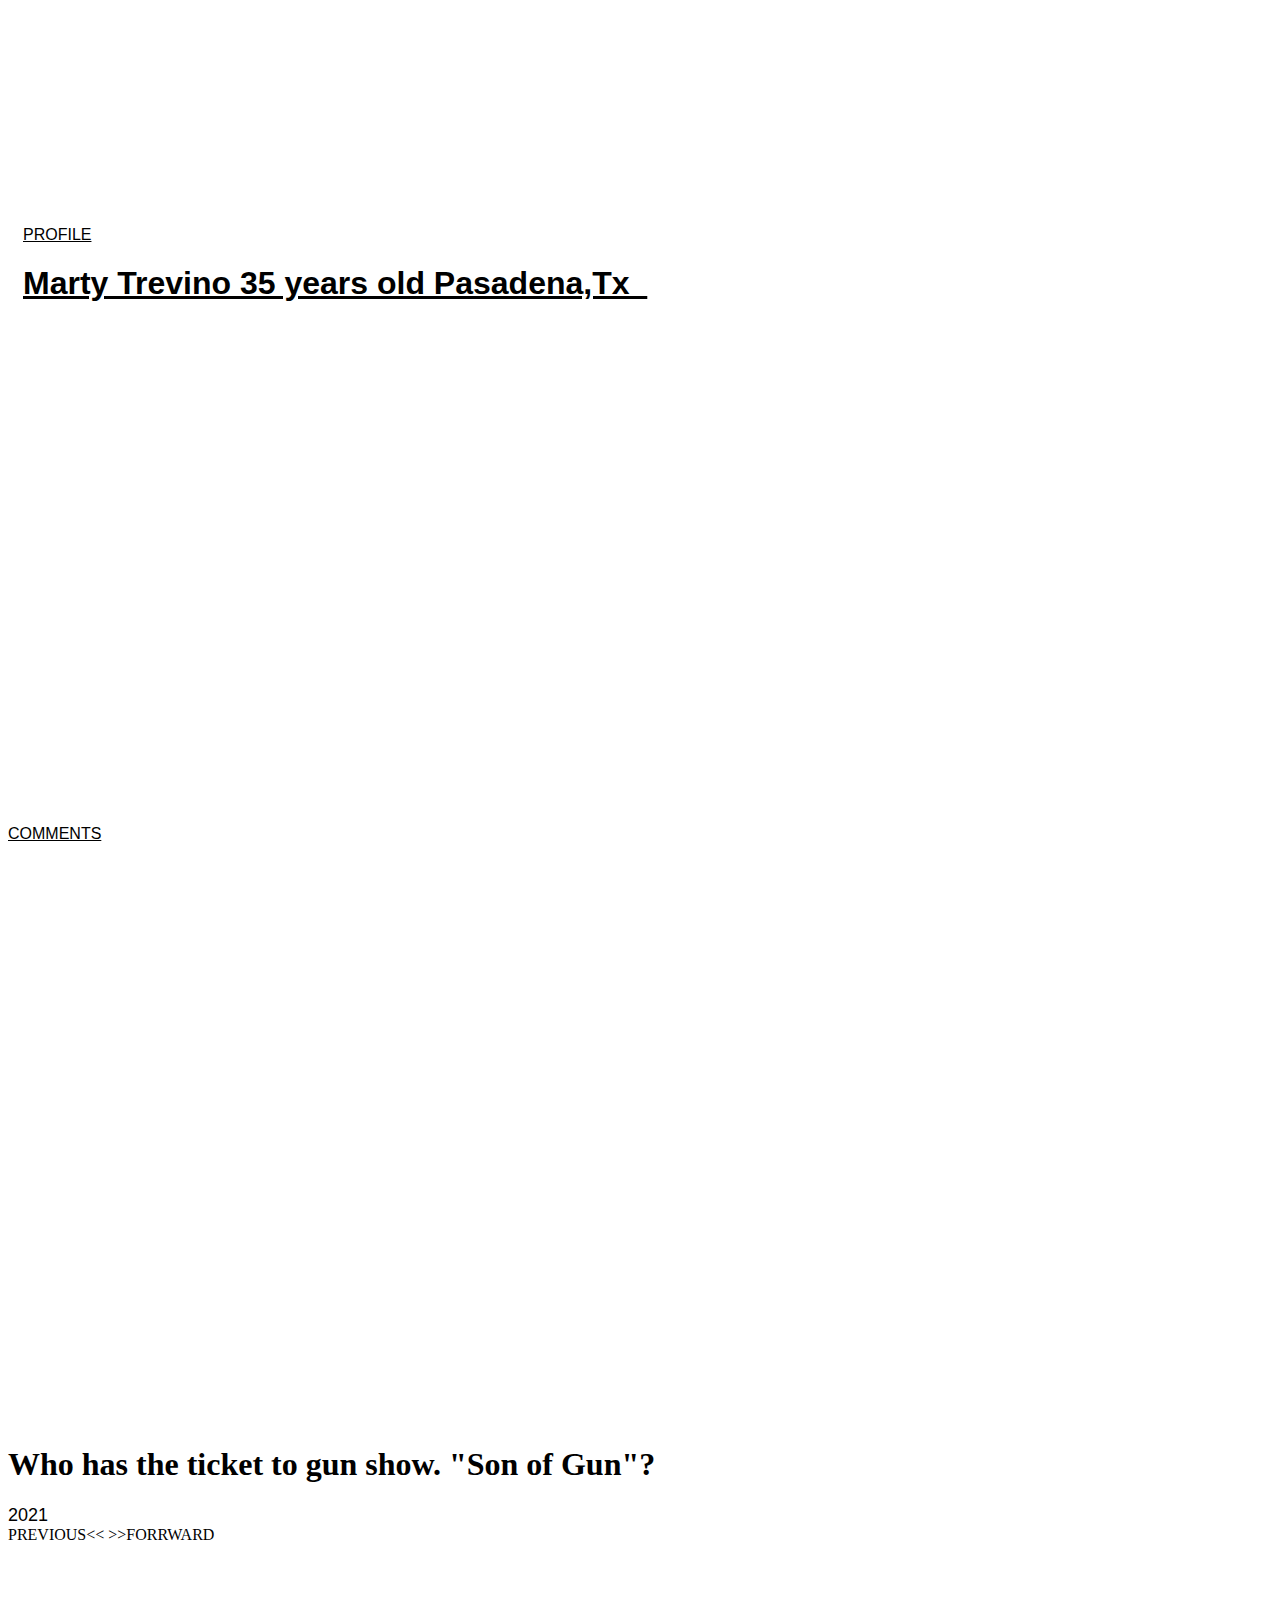
<file: CONTAINER.html>
<!doctype html>
<html>
<head>
<meta charset="utf-8">
<meta name="viewport" content="width=device-width, initial-scale=1">
<title>Untitled Document</title>
    
<link href="CSS.css" rel="stylesheet" type="text/css">  
</head>

<body>
<div class="maiin"><img src="images/AdobeStock_318649585_Editorial_Use_Only.jpeg" width="900" height="140" alt=""/></div>
    
<div class="main-content">
  <p>PROFILE</p>
    <h1>Marty Trevino 35 years old Pasadena,Tx &nbsp;</h1>
</div>
    
<div class="main-left aside">COMMENTS</div>
    <h1>Who has the ticket to gun show. "Son of Gun"?</h1>
    
<div class="main-paragraph">2021</div>
    
<div class="main-footer">PREVIOUS<< >>FORRWARD</div>

</body>
</html>
</file>
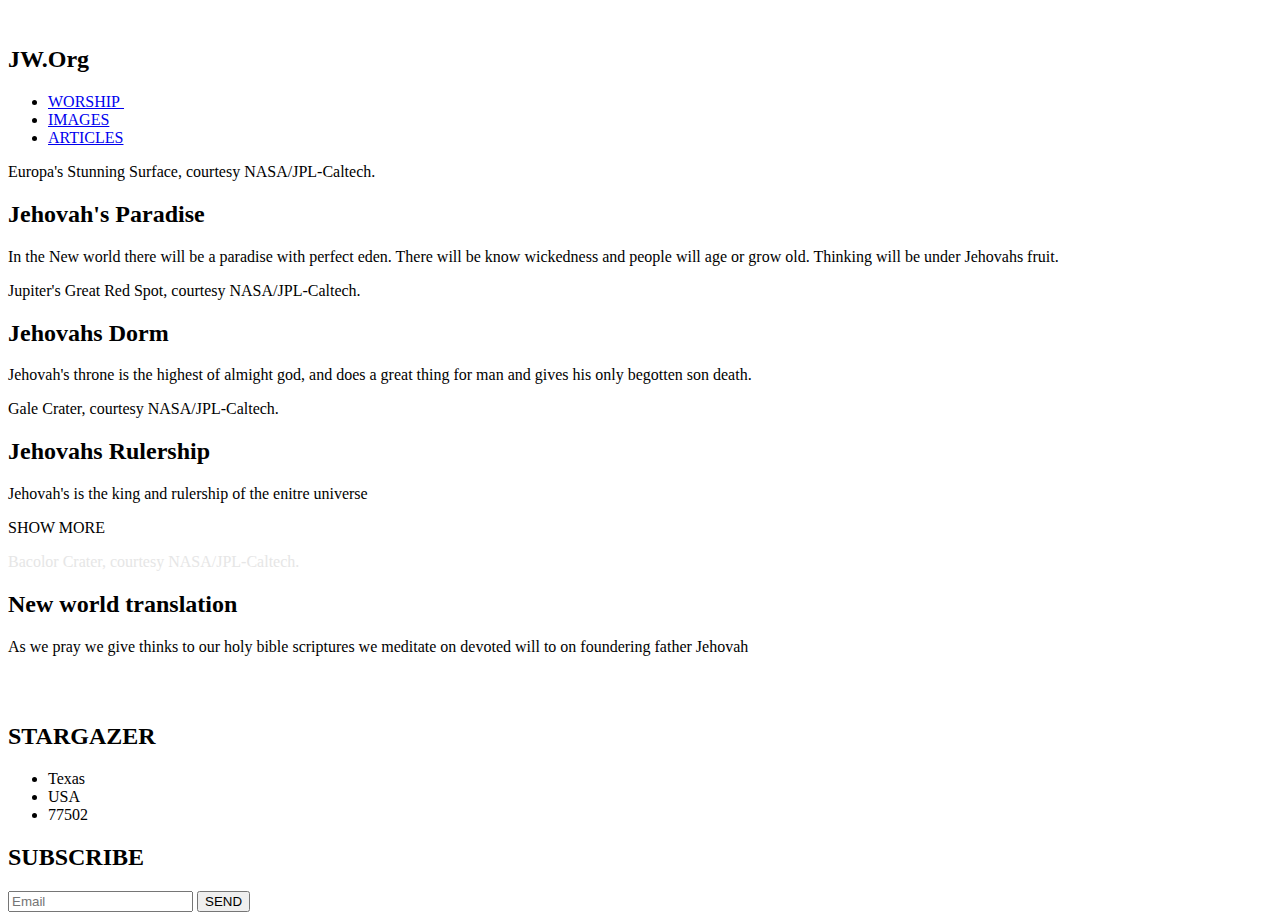
<file: Jw_Heading.html>
<!doctype html>
<html>
<head>
<meta charset="UTF-8">
<title>Untitled Document</title>
<link href="js/start/style.css" rel="stylesheet" type="text/css">
<style type="text/css">
@media (max-width: 644px) {
}
</style>
<!--The following script tag downloads a font from the Adobe Edge Web Fonts server for use within the web page. We recommend that you do not modify it.--> 
<script src="http://use.edgefonts.net/source-sans-pro:n2,i2,n3,i3,n4,i4,n6,i6,n7,i7,n9,i9:default;source-serif-pro:n4:default.js" type="text/javascript"></script> 
<script src="Jw_Heading.js"></script> 

<!--- Start Here ---> 

<!-- Step 1a: Add Alert Function --> 

<script type="text/javascript">
function MM_callJS(jsStr) { //v2.0
  return eval(jsStr)
}
function MM_setTextOfLayer(objId,x,newText) { //v9.0
  with (document) if (getElementById && ((obj=getElementById(objId))!=null))
    with (obj) innerHTML = unescape(newText);
}
</script>
</head>

<body><li onfocus="MM_setTextOfLayer('wrapper','','html');MM_setTextOfLayer('stargazer','','html')"></li>
<div id="wrapper">
  <header>
    <h2 id="stargazer" onfocus="MM_callJS('hGoBack( )')">JW.Org&nbsp;</h2>
    <nav onMouseOver="MM_callJS('hGoBack( )')">
      <ul>
        <li><a href="#">WORSHIP&nbsp;</a></li>
        <li><a href="#">IMAGES</a></li>
        <li><a href="#">ARTICLES</a></li>
      </ul>
    </nav>
  </header>
  <div id="content1">
    <div id="headerimg" onfocus="MM_callJS('hGoBack( )')"> 
      <!-- image attribution, courtesy NASA/JPL-Caltech. -->
      <p id="caption">Europa's Stunning Surface, courtesy NASA/JPL-Caltech.</p>
    </div>
    <article>
      <h2 id="saturnbaby">Jehovah's Paradise&nbsp;</h2>
      <p>In the New world there will be a paradise with perfect eden. There will be know wickedness and people will age or grow old. Thinking will be under Jehovahs fruit.</p>
    </article>
  </div>
  <!-- contentmain -->
  
  <div id="content2" class="clearfix">
    <div id="section2A">
      <div id="img2A"> 
        <!-- image attribution, courtesy NASA/JPL-Caltech. -->
        <p id="title">Jupiter's Great Red Spot, courtesy NASA/JPL-Caltech.</p>
      </div>
      <article id="article2A">
        <h2 id="header2A">Jehovahs Dorm</h2>
        <p>Jehovah's throne is the highest of almight god, and does a great thing for man and gives his only begotten son death.</p>
      </article>
    </div>
    <!-- section2A -->
    
    <div id="section2B">
      <div id="img2B"> 
        <!-- image attribution, courtesy NASA/JPL-Caltech. -->
        <p id="titled">Gale Crater, courtesy NASA/JPL-Caltech.</p>
      </div>
      <article id="article2B">
        <h2 id="header2B">Jehovahs Rulership</h2>
        <p>Jehovah's is the king and rulership of the enitre universe</p>
      </article>
    </div>
  </div>
  
  <!--- Step 1B: Add OnClick event --->
  <div id="btnScript"> </div>
  <div id="more">
    <div id="moreBtn"> SHOW MORE </div>
  </div>
  
  <!-- Section 3 -->
  
  <div id="content3" class="clearfix">
    <div id="section3A">
      <div id="img3A"> 
        <!-- image attribution, courtesy NASA/JPL-Caltech. -->
        <p style="color:#e6e6e6;">Bacolor Crater, courtesy NASA/JPL-Caltech.</p>
      </div>
      <article id="article3A">
        <h2 id="header3A">New world translation</h2>
        <p>As we pray we give thinks to our holy bible scriptures we meditate on devoted will to on foundering father Jehovah</p>
      </article>
    </div>
    <!-- section3A -->
    
    <div id="section3B">
      <div id="img3B"> 
        <!-- image attribution, courtesy NASA/JPL-Caltech. --> 
      </div>
      <article id="article3B">
        <h2 id="header3B">&nbsp;</h2>
      </article>
    </div>
    <!-- section3B --> 
    
  </div>
  <!-- section3 -->
  
  <footer>
    <div id="contact">
      <h2 id="stargazerFooter">STARGAZER</h2>
      <ul id="contactList">
        <li class="footerList">Texas</li>
        <li class="footerList"> USA</li>
        <li class="footerList">77502</li>
      </ul>
    </div>
    <!-- contact -->
    
    <div id="subscribeFooter">
      <h2 id="subscribe">SUBSCRIBE</h2>
      <input id="email" type="email" placeholder="Email">
      <button type="submit">SEND</button>
    </div>
    <!-- feedback --> 
  </footer>
</div>
<!-- wrapper -->

</body>
</html>
</file>
<file: CSS.css>
@charset "utf-8";
/* CSS Document */

.maiin {
    width: 900pt;
    height: 140pt;
    opacity: 0;
    font-family: Gotham, "Helvetica Neue", Helvetica, Arial, sans-serif;
    font-style: normal;
}
.main-content {
    padding-right: px;
    float: none;
    width: 690pt;
    height: 450pt;
    padding-left: 15px;
    padding-top: 15px;
    padding-bottom: 15px;
    font-family: Gotham, "Helvetica Neue", Helvetica, Arial, sans-serif;
    text-decoration: underline;
}
.main-left.aside {
    width: 270pt;
    height: 450pt;
    text-decoration: underline;
    font-family: Gotham, "Helvetica Neue", Helvetica, Arial, sans-serif;
}
.main-paragraph {
    font-family: Gotham, "Helvetica Neue", Helvetica, Arial, sans-serif;
    font-style: normal;
    font-size: large;

}
.main-footer {
    clear: left;
    -webkit-box-sizing: border-box;
    -moz-box-sizing: border-box;
    box-sizing: border-box;
    width: 980pt;
    height: 70pt;
}
</file>
<file: js/start/style.css>
@charset "utf-8";
/* CSS Document */

.container {
    width: 960px;
}
.container .main-header {
    width: 960px;
}
.container main-nav {
    height: 300px;
}
.container .left-aside {
    width 200px; 
    float: 350px; 
    float: left;
}
.container .main-section {
    width: 650px; 
    float: right;
}
.container .main-footer {
    height: 50px; 
    clear: both;
}
</file>
